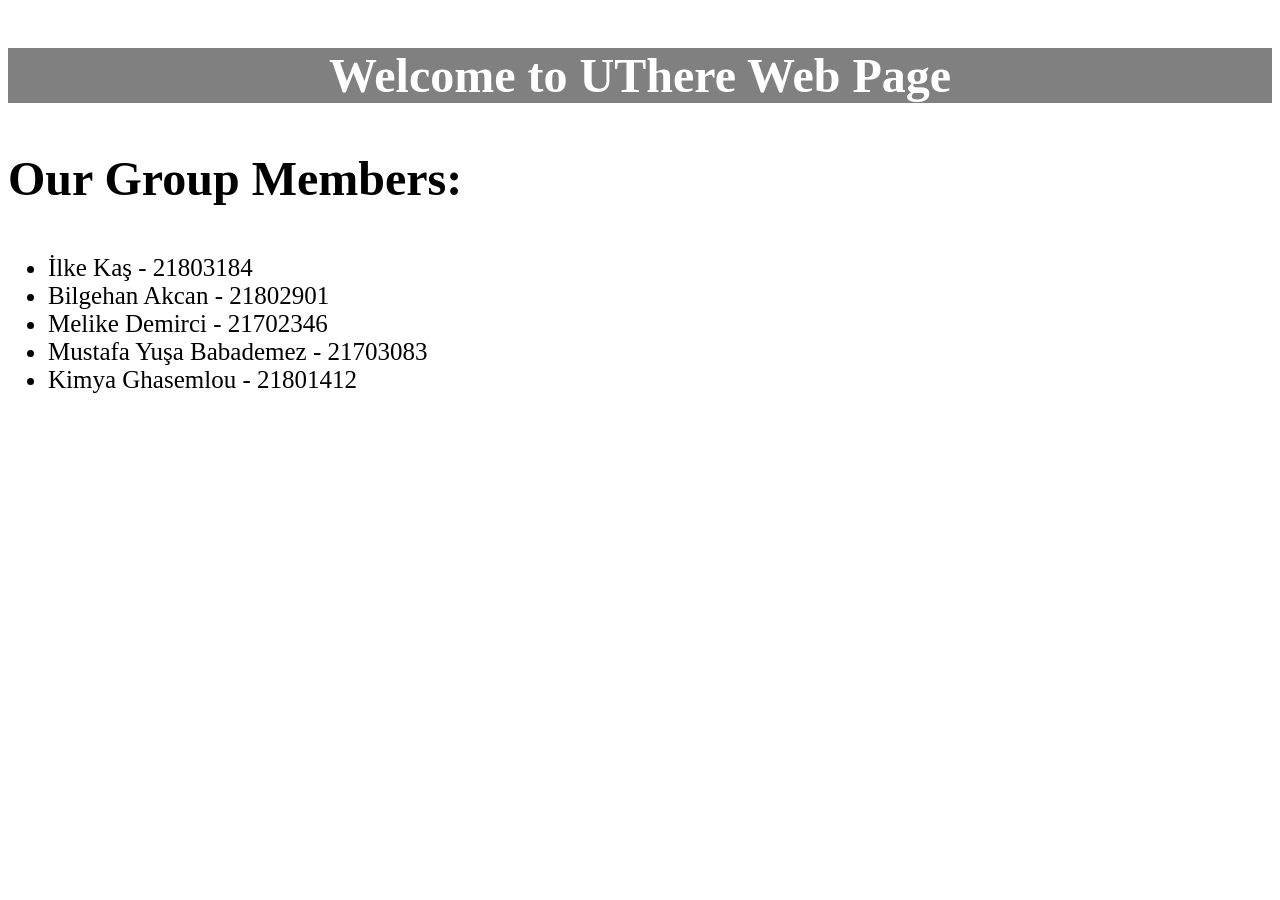
<file: members.html>
<!DOCTYPE html>
<html>
	<head>
		<title>Group Members</title>
        <style type="text/css">
            h1 {
				color: white;
  				font-family: Times New Roman;
  				font-size: 300%;
  				background: grey;
  				background-size: 1500px 1500px;
  				vertical-align: baseline;
			}
			h2 {
 				color: black;
  				font-family: Times New Roman;
  				font-size: 300%;
  				background: white;
  				background-size: 1500px 1500px;
  				vertical-align: baseline;
			}
            .header {
				margin-left: auto;
			    margin-right: auto;
				text-align: center;
			}
            li {
                font-size: 25px;
            }
        </style>
    </head>
    <body>
        <h1>
			<p class="header">Welcome to UThere Web Page</p>
		</h1>
        <h2>	
			<p>Our Group Members:</p>
		</h2>
        <ul>
            <li>İlke Kaş - 21803184</li>
            <li>Bilgehan Akcan - 21802901</li>
            <li>Melike Demirci - 21702346</li>
            <li>Mustafa Yuşa Babademez - 21703083</li>
	    <li>Kimya Ghasemlou - 21801412</li>
        </ul>
    </body>
</html>
</file>
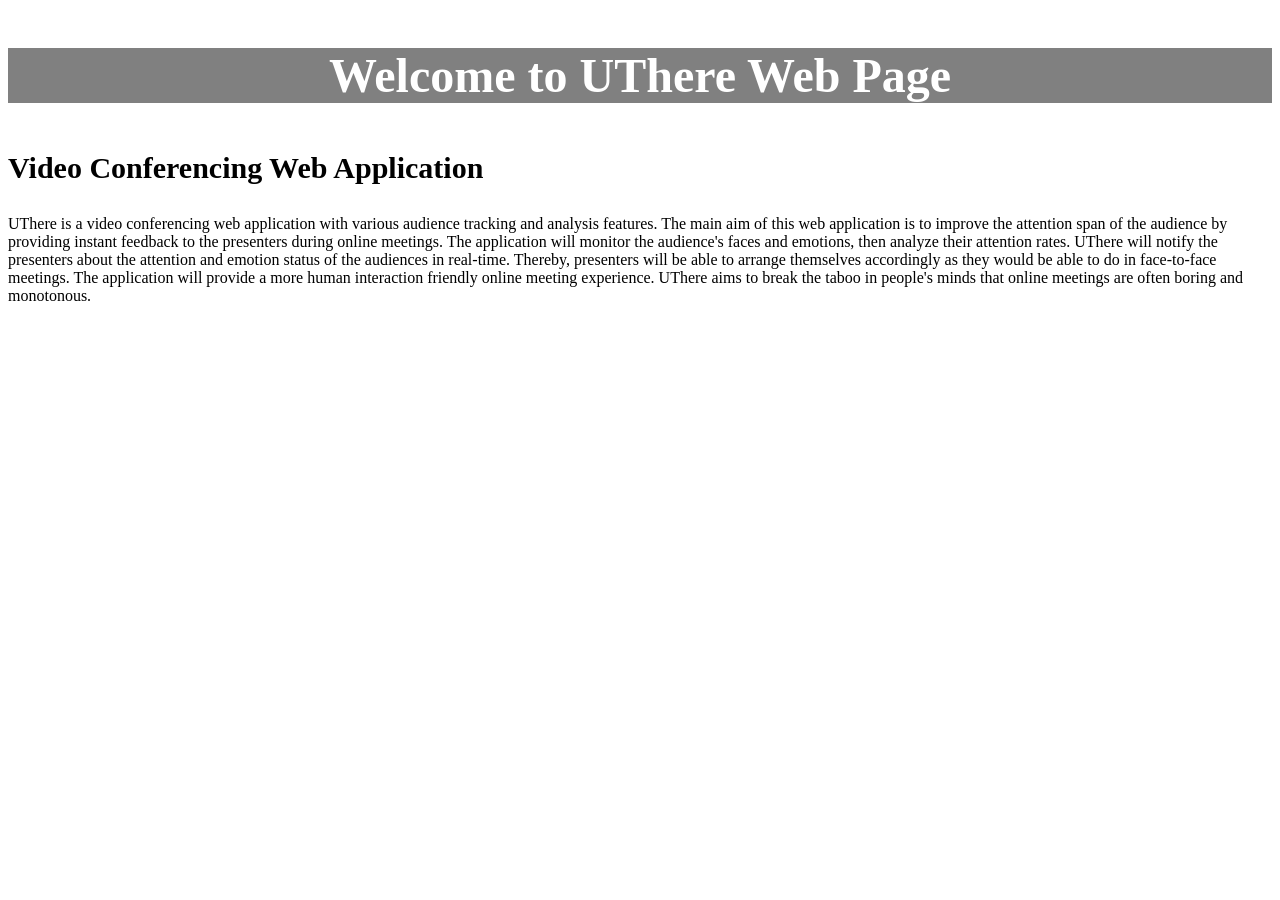
<file: project.html>
<!DOCTYPE html>
<html>
	<head>
		<title>About Project</title>
        <style type="text/css">
            h1 {
				color: white;
  				font-family: Times New Roman;
  				font-size: 300%;
  				background: grey;
  				background-size: 1500px 1500px;
  				vertical-align: baseline;
			}
			h2 {
 				color: black;
  				font-family: Times New Roman;
  				font-size: 300%;
  				background: white;
  				background-size: 1500px 1500px;
  				vertical-align: baseline;
			}
            .header {
				margin-left: auto;
			    margin-right: auto;
				text-align: center;
			}
            li {
                font-size: 25px;
            }

            .about {
                font-size: 30px;
            }
        </style>
    </head>
    <body>
        <h1>
			<p class="header">Welcome to UThere Web Page</p>
		</h1>
        <b><p class="about">Video Conferencing Web Application </p></b>
        <p>UThere is a video conferencing web application with various audience tracking and analysis features.
		The main aim of this web application is to improve the attention span of the audience by providing instant feedback to the presenters during online meetings. 
		The application will monitor the audience's faces and emotions, then analyze their attention rates. 
		UThere will notify the presenters about the attention and emotion status of the audiences in real-time.
		Thereby, presenters will be able to arrange themselves accordingly as they would be able to do in face-to-face meetings.
		The application will provide a more human interaction friendly online meeting experience.
		UThere aims to break the taboo in people's minds that online meetings are often boring and monotonous.</p>
    </body>
</html>
</file>
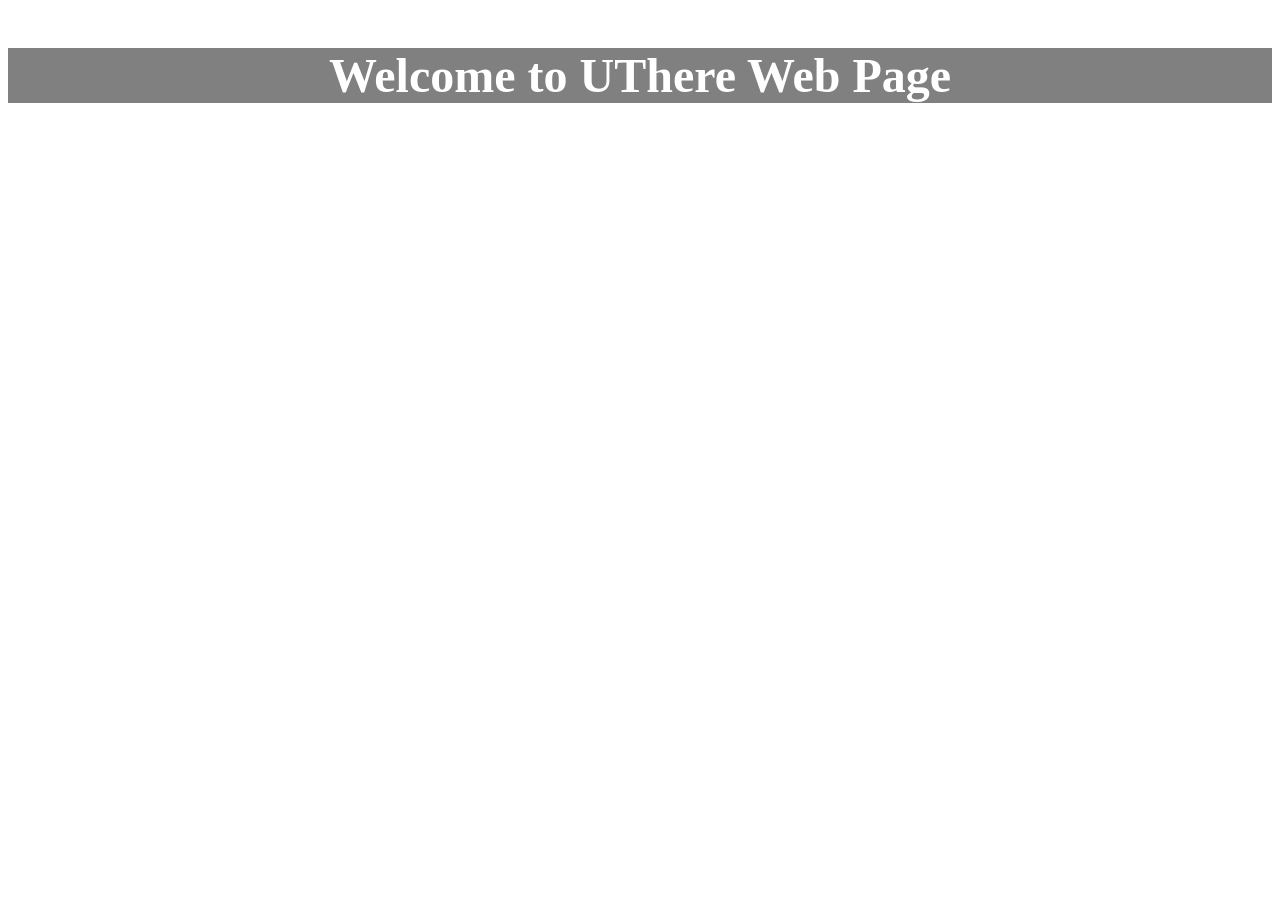
<file: reports.html>
<!DOCTYPE html>
<html>
	<head>
		<title>Project Reports</title>
        <style type="text/css">
            h1 {
				color: white;
  				font-family: Times New Roman;
  				font-size: 300%;
  				background: grey;
  				background-size: 1500px 1500px;
  				vertical-align: baseline;
			}
			h2 {
 				color: black;
  				font-family: Times New Roman;
  				font-size: 300%;
  				background: white;
  				background-size: 1500px 1500px;
  				vertical-align: baseline;
			}
            .header {
				margin-left: auto;
			    margin-right: auto;
				text-align: center;
			}
      .report-director {
        font-size: 30px;
      }
        </style>
    </head>
    <body>
        <h1>
			<p class="header">Welcome to UThere Web Page</p>
		</h1>
        <!-- <a class="report-director" href="Project Proposal Report - Group 4.pdf">Project Specifications Report</a><br></br> -->
		<!-- <a class="report-director" href="Design Report - Group 4.pdf">Design Report</a><br></br> -->
		<!-- <a class="report-director" href="Final Report - Group 4.pdf">Final Report</a> -->
    </body>
</html>
</file>
